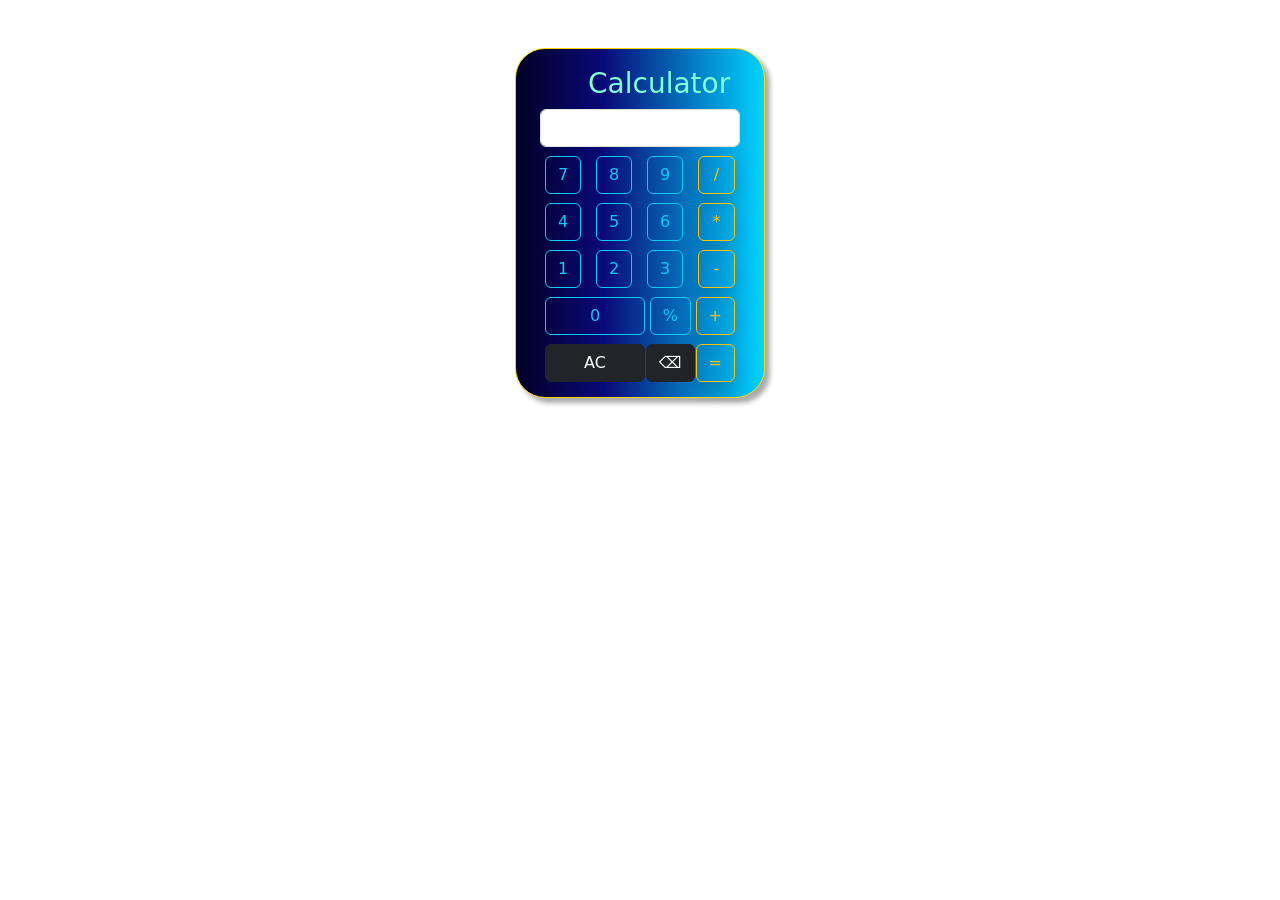
<file: index.html>
<!DOCTYPE html>
<html lang="en">
<head>
    <meta charset="UTF-8">
    <meta http-equiv="X-UA-Compatible" content="IE=edge">
    <meta name="viewport" content="width=device-width, initial-scale=1.0">
    <title>Document</title>
    <link href="https://cdn.jsdelivr.net/npm/bootstrap@5.2.3/dist/css/bootstrap.min.css" rel="stylesheet" integrity="sha384-rbsA2VBKQhggwzxH7pPCaAqO46MgnOM80zW1RWuH61DGLwZJEdK2Kadq2F9CUG65" crossorigin="anonymous">
    <script src="https://cdn.jsdelivr.net/npm/bootstrap@5.2.3/dist/js/bootstrap.bundle.min.js" integrity="sha384-kenU1KFdBIe4zVF0s0G1M5b4hcpxyD9F7jL+jjXkk+Q2h455rYXK/7HAuoJl+0I4" crossorigin="anonymous"></script>
    <link rel="stylesheet" href="./calc.css">
</head>
<body>
    <div class="container mt-5 p-4">
        <div class="inner">
            <h3 class=" ms-5 pt-2" style="color: aquamarine;">Calculator</h3>
            <input id="result" type="text" name="" class="form-control text-opacity-50" style="text-align: end;">
            <div class="bttn pt-1 ">
                <button onclick="displayData(7)" type="button" class="btn btn-outline-info">7</button>
                <button onclick="displayData(8)" type="button" class="btn btn-outline-info">8</button>
                <button onclick="displayData(9)" type="button" class="btn btn-outline-info">9</button>
                <button onclick="displayData('/')" type="button" class="btn btn-outline-warning shadow" style="width: 37px;">/</button>
            </div>
            <div class="bttn pt-1">
                <button onclick="displayData(4)" type="button" class="btn btn-outline-info">4</button>
                <button onclick="displayData(5)" type="button" class="btn btn-outline-info">5</button>
                <button onclick="displayData(6)" type="button" class="btn btn-outline-info">6</button>
                <button onclick="displayData('*')" type="button" class="btn btn-outline-warning shadow" style="width: 37px;">*</button>
            </div>
            <div class="bttn pt-1">
                <button onclick="displayData(1)" type="button" class="btn btn-outline-info">1</button>
                <button onclick="displayData(2)" type="button" class="btn btn-outline-info">2</button>
                <button onclick="displayData(3)" type="button" class="btn btn-outline-info">3</button>
                <button onclick="displayData('-')" type="button" class="btn btn-outline-warning shadow" style="width: 37px;">-</button>
            </div>
            <div class="bttn pt-1">
                <button onclick="displayData(0)" type="button" class="btn btn-outline-info" id="big">0</button>
                <button onclick="displayData('%')" type="button" class="btn btn-outline-info">%</button>
                <button onclick="displayData('+')" type="button" class="btn btn-outline-warning shadow">+</button>
            </div>
            <div class="bttn pt-1">
                <button onclick="allClear()" type="button" class="btn btn-dark" id="big">AC</button>
                <button onclick="back()" type="button" class="btn btn-dark">&#9003;</button>
                <button onclick="equalTo()" type="submit" class="btn btn-outline-warning shadow">=</button>
            </div>
        </div>
    </div>
</body>
<script src="./calc.js"></script>
</html>
</file>
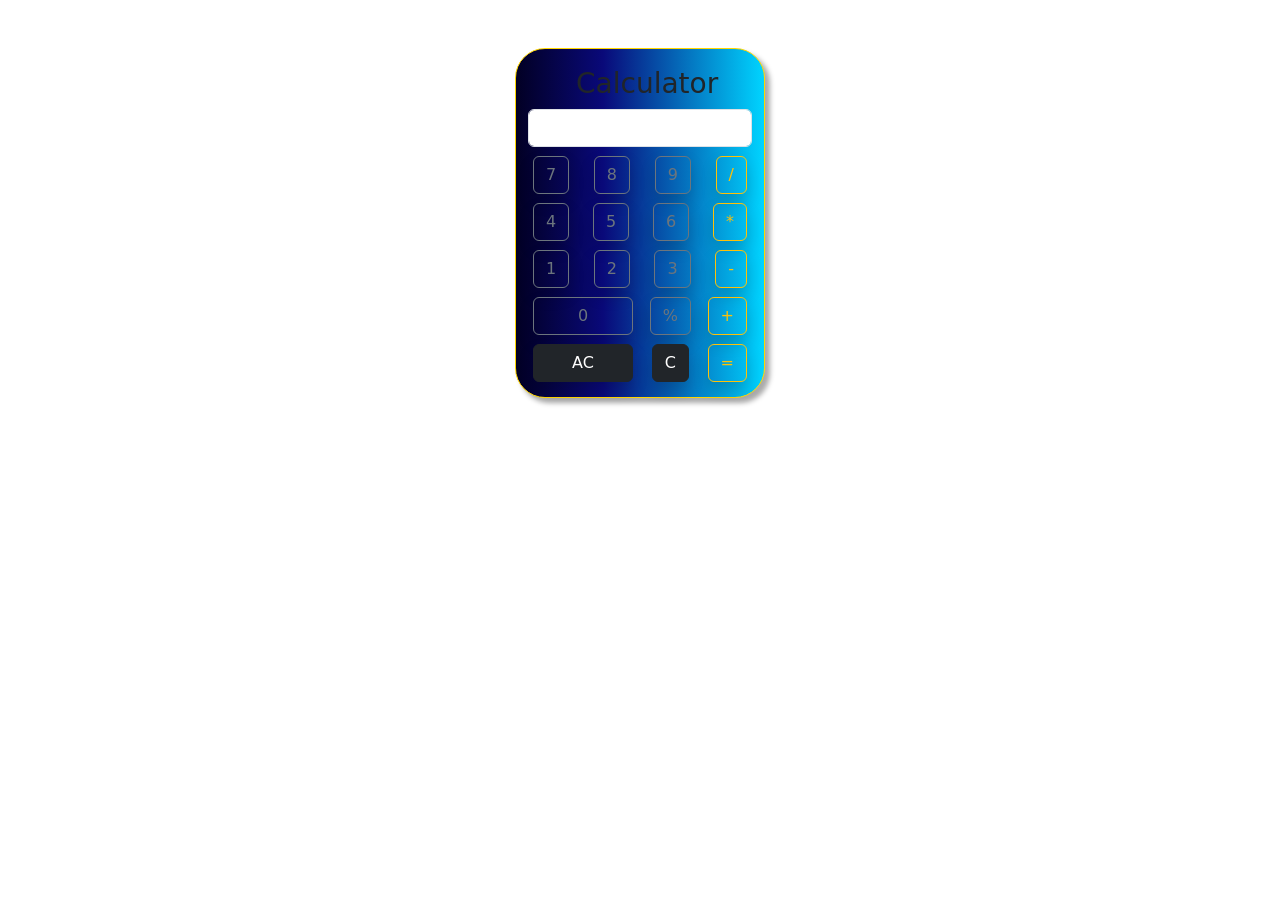
<file: calc.html>
<!DOCTYPE html>
<html lang="en">
<head>
    <meta charset="UTF-8">
    <meta http-equiv="X-UA-Compatible" content="IE=edge">
    <meta name="viewport" content="width=device-width, initial-scale=1.0">
    <title>Document</title>
    <link href="https://cdn.jsdelivr.net/npm/bootstrap@5.2.3/dist/css/bootstrap.min.css" rel="stylesheet" integrity="sha384-rbsA2VBKQhggwzxH7pPCaAqO46MgnOM80zW1RWuH61DGLwZJEdK2Kadq2F9CUG65" crossorigin="anonymous">
    <script src="https://cdn.jsdelivr.net/npm/bootstrap@5.2.3/dist/js/bootstrap.bundle.min.js" integrity="sha384-kenU1KFdBIe4zVF0s0G1M5b4hcpxyD9F7jL+jjXkk+Q2h455rYXK/7HAuoJl+0I4" crossorigin="anonymous"></script>
    <link rel="stylesheet" href="./calc.css">
</head>
<body>
    <div class="container mt-5">
        <div class="inner">
            <h3 class=" ms-5 pt-2">Calculator</h3>
            <input type="text" name="" id="" class="form-control text-opacity-50" style="text-align: end;">
            <div class="bttn pt-1 ">
                <button type="button" class="btn btn-outline-secondary shadow">7</button>
                <button type="button" class="btn btn-outline-secondary shadow">8</button>
                <button type="button" class="btn btn-outline-secondary shadow">9</button>
                <button type="button" class="btn btn-outline-warning shadow">/</button>
            </div>
            <div class="bttn pt-1">
                <button type="button" class="btn btn-outline-secondary shadow">4</button>
                <button type="button" class="btn btn-outline-secondary shadow">5</button>
                <button type="button" class="btn btn-outline-secondary shadow">6</button>
                <button type="button" class="btn btn-outline-warning shadow">*</button>
            </div>
            <div class="bttn pt-1">
                <button type="button" class="btn btn-outline-secondary shadow">1</button>
                <button type="button" class="btn btn-outline-secondary shadow">2</button>
                <button type="button" class="btn btn-outline-secondary shadow">3</button>
                <button type="button" class="btn btn-outline-warning shadow">-</button>
            </div>
            <div class="bttn pt-1">
                <button type="button" class="btn btn-outline-secondary shadow" id="big">0</button>
                <button type="button" class="btn btn-outline-secondary shadow">%</button>
                <button type="button" class="btn btn-outline-warning shadow">+</button>
            </div>
            <div class="bttn pt-1">
                <button type="button" class="btn btn-dark shadow" id="big">AC</button>
                <button type="button" class="btn btn-dark shadow">C</button>
                <button type="button" class="btn btn-outline-warning shadow">=</button>
            </div>
        </div>
    </div>
</body>
</html>
</file>
<file: calc.css>
.container{
    width: 250px;
    height: 350px;
    background-color: white;
    border: 1px solid gold;
    border-radius: 30px;
    box-shadow: 5px 5px 5px #aaaaaa; 
    display: flex;  
    align-items: center;
    background-image: linear-gradient(90deg, #020024 0%, #090979 35%, #00d4ff 100%);
}
.bttn{
    display: flex;
    justify-content: space-between;
    margin: 5px ;
}
#big{
    width: 100px;
}
</file>
